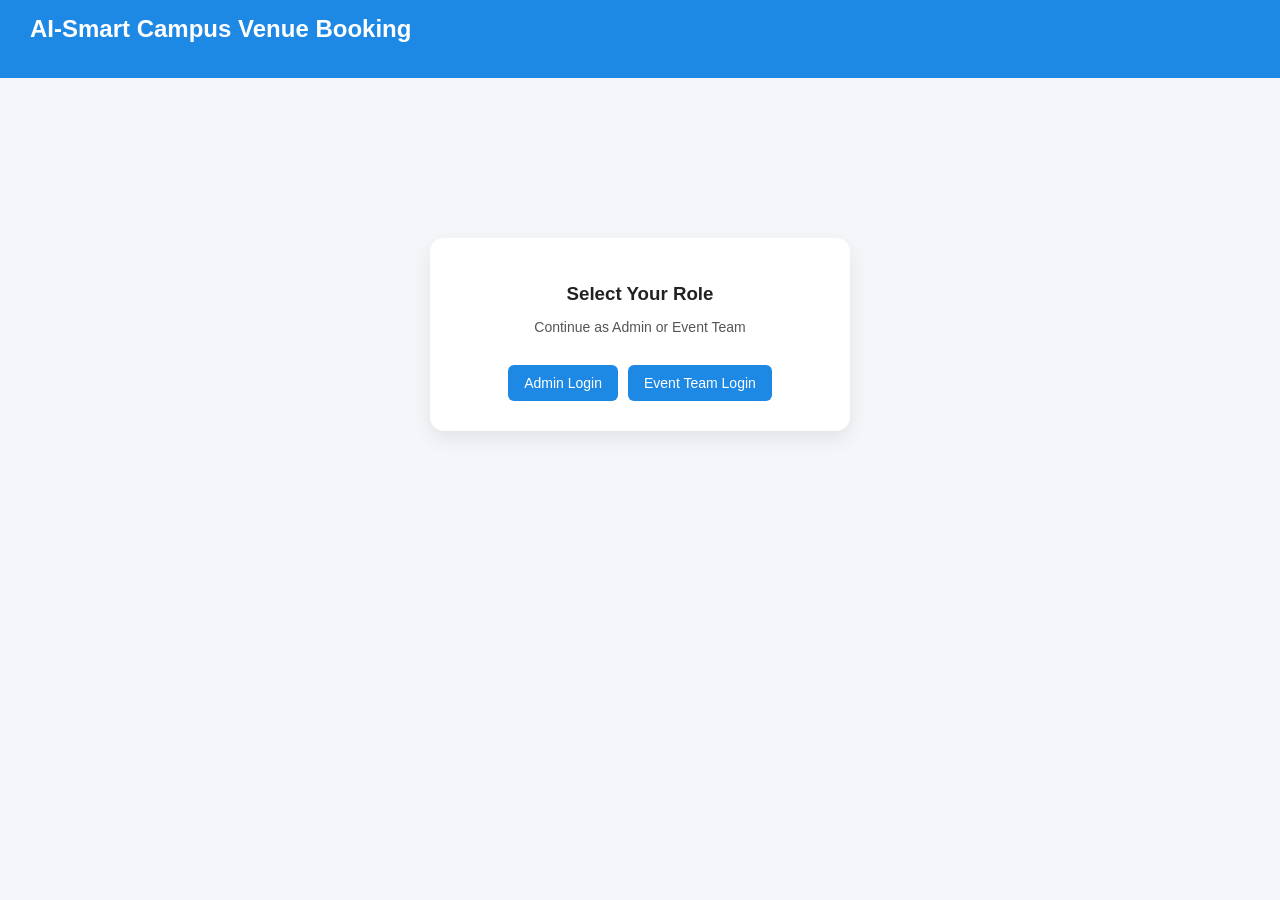
<file: AI-Smart_Campus_Venue_Booking/web/index.html>
<!DOCTYPE html>
<html lang="en">
<head>
  <meta charset="UTF-8" />
  <title>Smart Campus Venue Booking</title>
  <link rel="stylesheet" href="s.css" />
</head>
<body>

<!-- TOP BAR -->
<div class="top-bar">
  <h2>AI-Smart Campus Venue Booking</h2>
</div>

<div class="dashboard">

  <!-- LANDING CARD -->
  <div class="dashboard-card" style="max-width: 420px; margin: 120px auto;">

    <h3>Select Your Role</h3>
    <p class="subtitle">Continue as Admin or Event Team</p>

    <div class="button-group">
      <button onclick="goAdmin()">Admin Login</button>
      <button onclick="goEvent()">Event Team Login</button>
    </div>

  </div>

</div>

<script>
  function goAdmin() {
    window.location.href = "admin_login.html";
  }

  function goEvent() {
    window.location.href = "event_login.html";
  }
</script>

</body>
</html>
</file>
<file: AI-Smart_Campus_Venue_Booking/web/s.css>
/* ================= GLOBAL RESET ================= */
* {
  box-sizing: border-box;
  font-family: 'Segoe UI', sans-serif;
}

body {
  margin: 0;
  background: #f4f6f9;
  color: #222;
}

/* ================= TOP BAR ================= */
.top-bar {
  background: #1e88e5;
  color: white;
  padding: 15px 30px;
  display: flex;
  justify-content: space-between;
  align-items: center;
}

.logout-btn {
  background: white;
  color: #1e88e5;
  border: none;
  padding: 8px 16px;
  font-weight: 600;
  border-radius: 6px;
  cursor: pointer;
}

.logout-btn:hover {
  background: #e3f2fd;
}

/* ================= PAGE CONTAINERS ================= */
.landing-container,
.login-container,
.page-container {
  max-width: 420px;
  margin: 80px auto;
  padding: 30px;
  background: white;
  border-radius: 10px;
  box-shadow: 0 8px 20px rgba(0,0,0,0.08);
}

.page-container {
  max-width: 1200px;
}

/* ================= TEXT ================= */
h1, h2, h3 {
  margin-top: 0;
  text-align: center;
}

.subtitle {
  text-align: center;
  color: #666;
  margin-bottom: 30px;
}

p {
  color: #555;
  text-align: center;
}

a {
  text-decoration: none;
  color: #1e88e5;
}

/* ================= INPUTS ================= */
input, textarea, select {
  width: 100%;
  padding: 10px;
  margin: 10px 0;
  border: 1px solid #ccc;
  border-radius: 6px;
}

/* ================= BUTTONS ================= */
button {
  padding: 10px 16px;
  border: none;
  border-radius: 6px;
  background: #1e88e5;
  color: white;
  cursor: pointer;
  font-size: 14px;
}

button:hover {
  background: #abcfef;
}

button.small {
  padding: 6px 10px;
  font-size: 12px;
}

button.outline {
  background: transparent;
  color: #1e88e5;
  border: 1px solid #1e88e5;
}

button.outline:hover {
  background: #e3f2fd;
}

button.danger {
  background: #e53935;
}

button.danger:hover {
  background: #c62828;
}

/* ================= BUTTON GROUP ================= */
.button-group {
  display: flex;
  gap: 10px;
  justify-content: center;
  margin-top: 10px;
}

/* ================= DASHBOARD ================= */
.dashboard {
  padding: 40px;
  max-width: 1200px;
  margin: auto;
}

/* ================= DASHBOARD CARDS ================= */
.card-grid {
  display: grid;
  grid-template-columns: repeat(auto-fit, minmax(240px, 1fr));
  gap: 25px;
}

.dashboard-card,
.card {
  background: white;
  padding: 30px;
  border-radius: 14px;
  text-align: center;
  cursor: pointer;
  transition: all 0.25s ease;
  box-shadow: 0 8px 20px rgba(0,0,0,0.08);
}

.dashboard-card:hover,
.card:hover {
  transform: translateY(-6px);
  box-shadow: 0 14px 30px rgba(0,0,0,0.12);
}

.dashboard-card span {
  font-size: 48px;
  color: #1e88e5;
}

.dashboard-card h3 {
  margin: 15px 0 8px;
}

.dashboard-card p {
  color: #555;
  font-size: 14px;
}

/* ================= LISTS ================= */
ul {
  list-style: none;
  padding: 0;
}

li {
  background: white;
  padding: 12px;
  margin: 8px 0;
  border-radius: 8px;
  border: 1px solid #ddd;
}

/* ================= STATUS COLORS ================= */
.status-pending {
  border-left: 5px solid #fbc02d;
}

.status-approved {
  border-left: 5px solid #43a047;
}

.status-rejected {
  border-left: 5px solid #e53935;
}

/* ================= FOOTER ACTION ================= */
.footer-action {
  margin-top: 30px;
  text-align: center;
}

/* ================= SIDEBAR LAYOUT ================= */
.split-layout {
  display: flex;
  gap: 20px;
}

.sidebar {
  width: 180px;
  background: white;
  border-radius: 10px;
  box-shadow: 0 8px 20px rgba(0,0,0,0.08);
  padding: 15px;
}

.sidebar h3 {
  margin-top: 0;
  text-align: center;
}

.sidebar button {
  width: 100%;
  margin: 6px 0;
}

.content-area {
  flex: 1;
}

/* ---------- PASSWORD FIELD WITH EYE ICON ---------- */
.password-wrapper {
  position: relative;
}

.password-wrapper input {
  padding-right: 45px; /* space for eye button */
}

.eye-btn {
  position: absolute;
  top: 50%;
  right: 10px;
  transform: translateY(-50%);
  background: transparent;
  border: none;
  font-size: 18px;
  cursor: pointer;
  color: #050506;
}

/* ---------- CENTERED FORM SECTION ---------- */
.form-section {
  max-width: 700px;
  margin: 40px auto;
  padding: 25px;
  background: #fff;
  border-radius: 10px;
  box-shadow: 0 8px 20px rgba(0,0,0,0.08);
}

.form-section h3 {
  text-align: center;
  margin-bottom: 20px;
}

/* ---------- MAIN LAYOUT ---------- */
.content-layout {
  display: flex;
  gap: 30px;
  max-width: 1200px;
  margin: 40px auto;
  align-items: flex-start;
}

/* ---------- SIDEBAR ---------- */
.sidebar {
  width: 220px;
  background: #fff;
  padding: 20px;
  border-radius: 10px;
  box-shadow: 0 6px 14px rgba(0,0,0,0.08);
}

.sidebar h4 {
  margin-bottom: 15px;
  text-align: center;
}

.sidebar button {
  width: 100%;
  margin-bottom: 8px;
}

/* ---------- MAIN CONTENT ---------- */
.main-content {
  flex: 1;
  background: #fff;
  padding: 25px;
  border-radius: 10px;
  box-shadow: 0 6px 14px rgba(0,0,0,0.08);
}

/* ---------- CENTER BUTTON ---------- */
.center-btn {
  display: flex;
  justify-content: center;
  margin-top: 15px;
}
</file>
